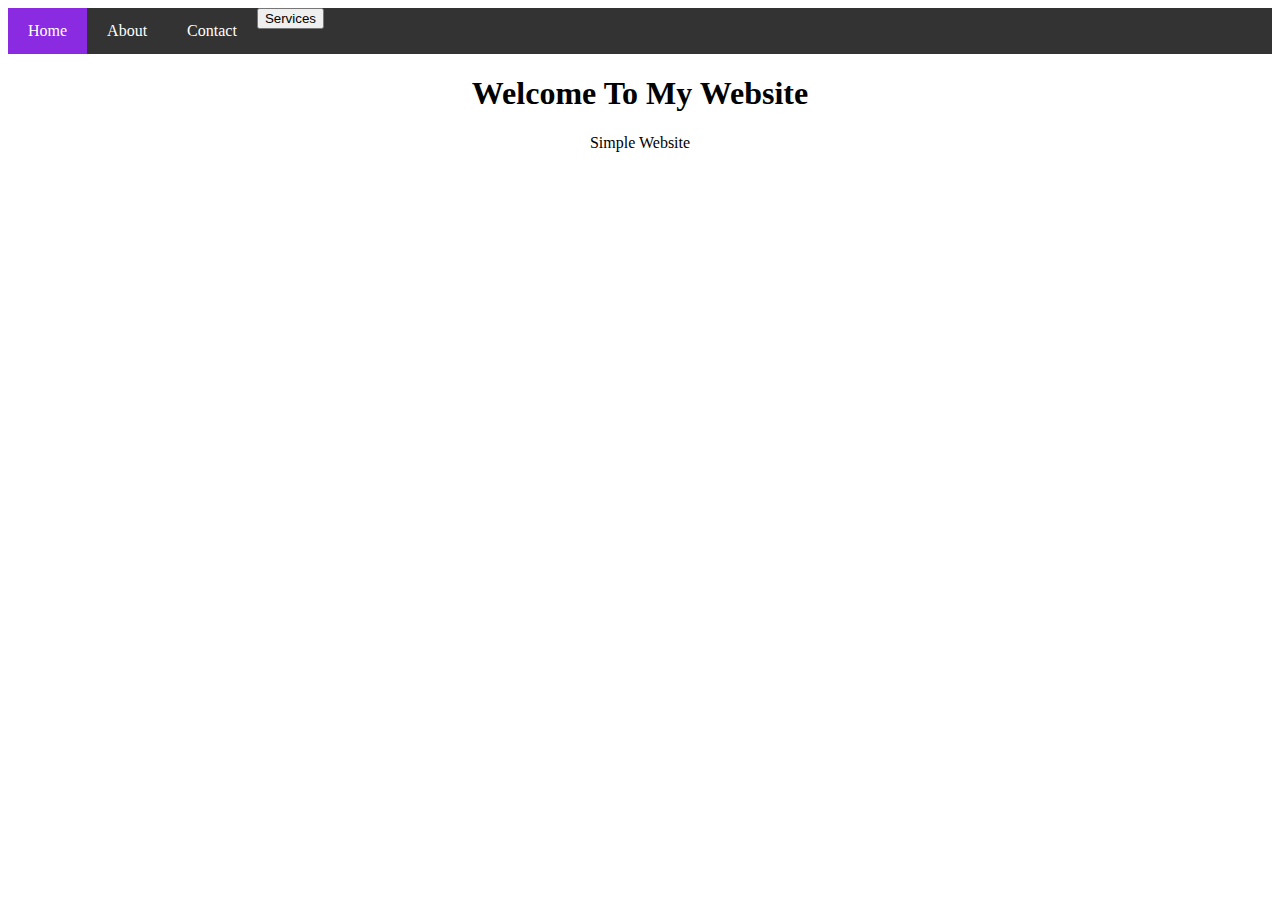
<file: Navigation/nav.html>
<!DOCTYPE html>
<html lang="en">
<head>
    <meta charset="UTF-8">
    <meta name="viewport" content="width=device-width, initial-scale=1.0">
    <title>Navigation</title>
    <link rel="stylesheet" href="nav.css">
</head>
<body>
    <!--navigation bar-->
    <div class="navbar">
        <a href="#" class="active">Home</a>
        <a href="#">About</a>
        <a href="#" >Contact</a>

        <div class="dropdown">
            <button class="dropbtn">Services</button>
            <div class="dropdown-content">
              <a href="#">Web Design</a>
              <a href="#" >Frontend</a>
              <a href="#">Backend</a>
            </div>

        </div>
    </div>
    <h1 style="text-align: center;">Welcome To My Website</h1>
    <p style="text-align: center;">Simple Website</p>
</body>
</html>
</file>
<file: Navigation/nav.css>
.navbar{
    background-color: #333;
    overflow: hidden;
}
.navbar a {
    float:left;
    display: block;
    color:white;
    text-align: center;
    padding: 14px 20px;
    text-decoration: none;
    font-size: 16px;
}
.navbar a:hover{
    background-color: #575757;
    color:yellow;
}
.navbar a.active{
    background-color:blueviolet;
    color: white;
}
.dropdown{
    float: left;
    overflow: hidden;
}
.dropdown-content{
    display: none;
    position:absolute;
    background-color: #444;
    min-width: 160px;
    box-shadow: 0px 8px 16px 0px rgba(0,0,0,0.2);

}
.dropdown-content a{
    float: none;
    color: white;
    padding: 12px 16px;
    text-decoration: none;
    display: block;
    text-align: left;
    z-index: 1;
}

.dropdown:hover.dropdown-content {
    background-color: #575757;
    color: yellow;
}
</file>
